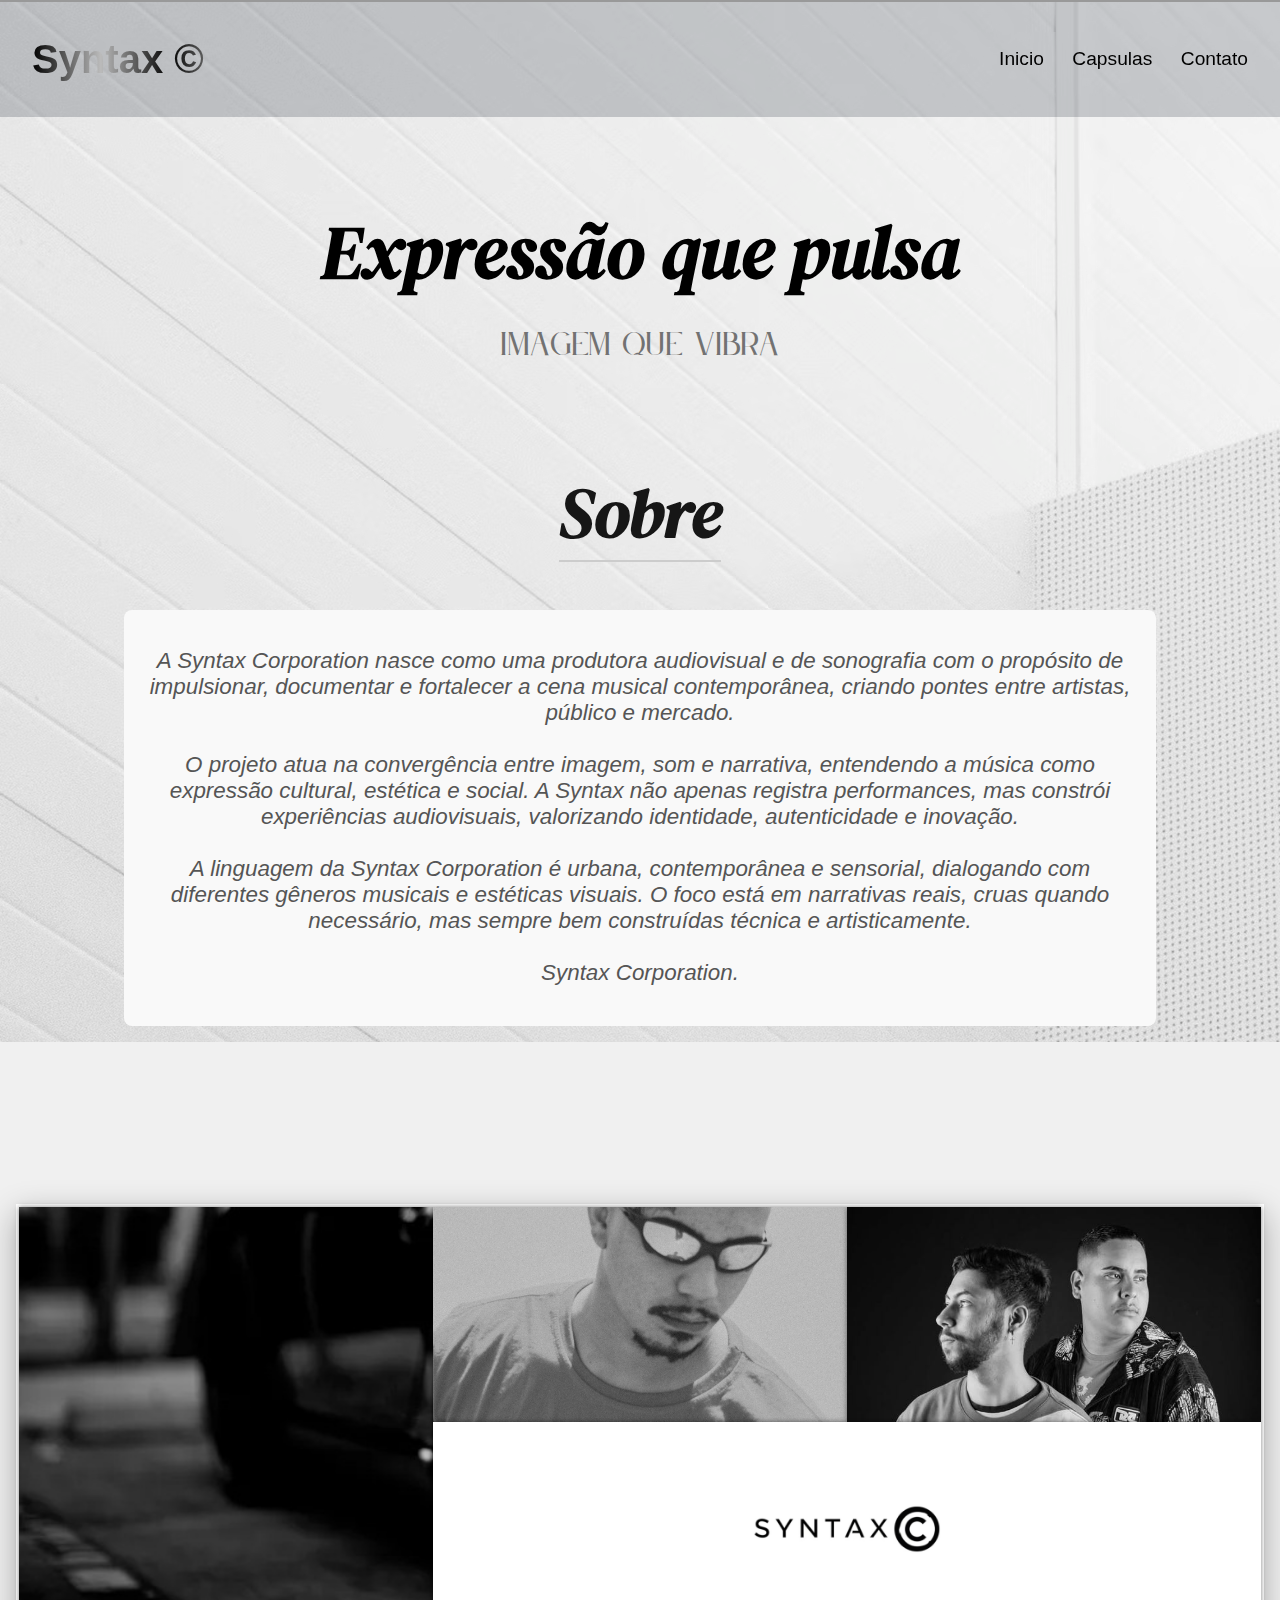
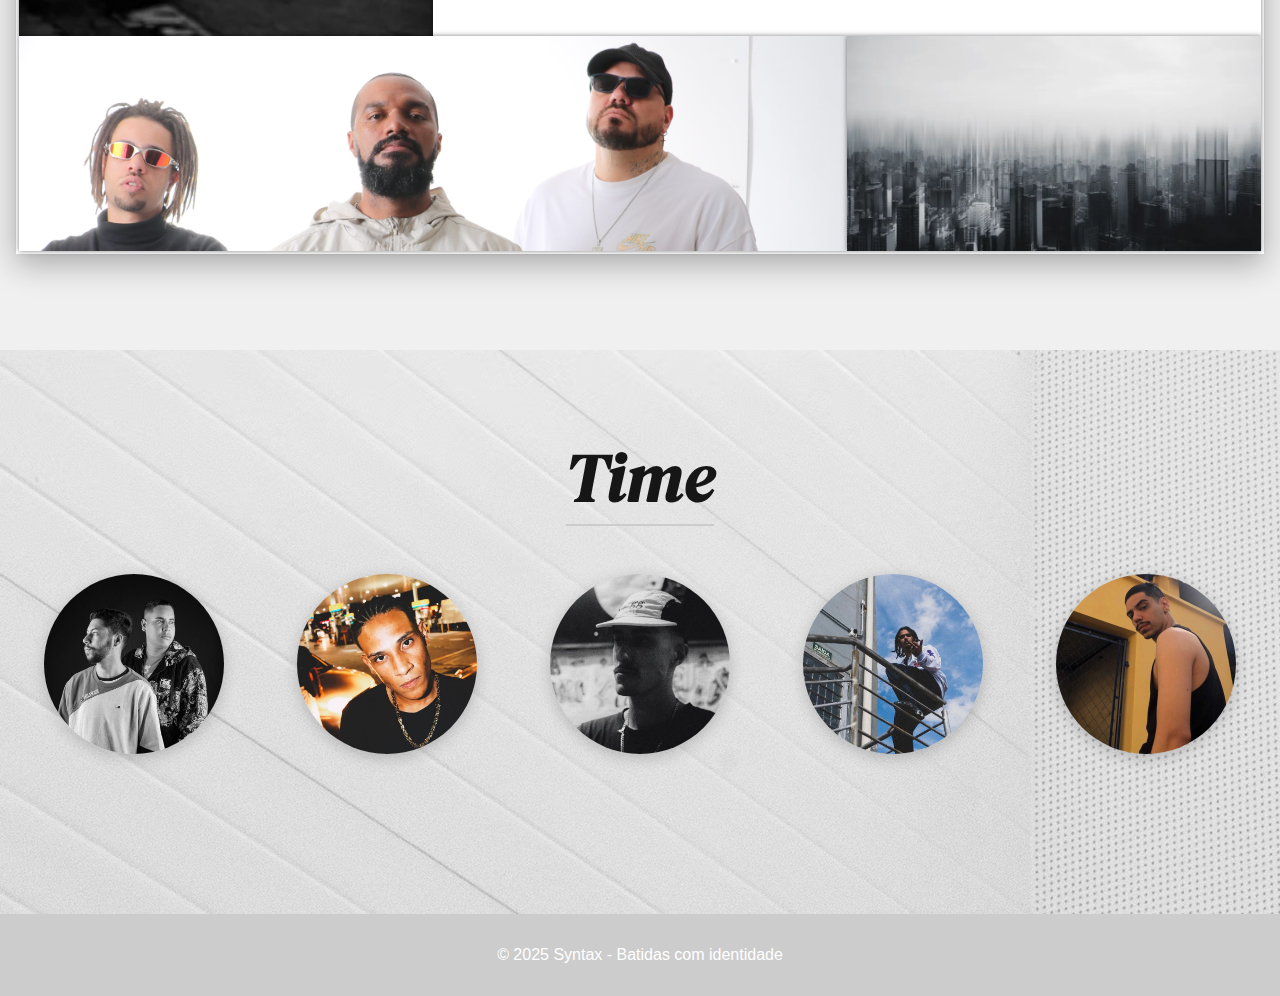
<file: index.html>
<!DOCTYPE html>
<html lang="pt-BR">
<head>
    <meta charset="UTF-8"/>
    <meta name="viewport" content="width=device-width, initial-scale=1.0"/>
    <title>Syntax Produtora - Início</title>
    <link rel="stylesheet" href="style.css"/>
    <link rel="stylesheet" href="index.css">
</head>
<body>
<header class="header">
    <h1 class="logo">Syntax ©</h1>
    <nav class="nav">
        <a class="nav-link" href="index.html">Inicio</a>
        <a class="nav-link" href="projetos.html">Capsulas</a>
        <a class="nav-link" href="contato.html">Contato</a>
    </nav>
</header>

<section  id="home">
    <div class="hero">
        <h2 class="hero-title animate-slideInLeft">Expressão que pulsa</h2>
        <p class="hero-subtitle animate-slideInRight">Imagem que vibra</p>
    </div>

    <div class="sobre">
        <h2 class="section-title">Sobre</h2>
        <div class="sobre-card">
            <p class="section-text">
                A Syntax Corporation nasce como uma produtora audiovisual e de sonografia com o propósito de impulsionar, documentar e fortalecer a cena musical contemporânea, criando pontes entre artistas, público e mercado.<br><br>

                O projeto atua na convergência entre imagem, som e narrativa, entendendo a música como expressão cultural, estética e social. A Syntax não apenas registra performances, mas constrói experiências audiovisuais, valorizando identidade, autenticidade e inovação.<br><br>

                A linguagem da Syntax Corporation é urbana, contemporânea e sensorial, dialogando com diferentes gêneros musicais e estéticas visuais. O foco está em narrativas reais, cruas quando necessário, mas sempre bem construídas técnica e artisticamente.<br><br>

                Syntax Corporation.
            </p>
        </div>
    </div>
</section>

<section id="comics" class="comics-section">
    <h2 class="section-title"></h2>
    <div class="comic-grid-container">
        <div class="comic-panel panel-1" data-img="fotos/imagem_1.jpg">
            <img src="fotos/RodaPorche.JPG" alt="Imagem 1 em Destaque" class="panel-img"/>
        </div>
        <div class="comic-panel panel-2" data-img="fotos/imagem_2.jpg">
            <img src="fotos/IMG_7779.jpg" alt="Imagem 2 em Destaque" class="panel-img"/>
        </div>
        <div class="comic-panel panel-3" data-img="fotos/imagem_3.jpg">
            <img src="fotos/Tekvoltz.JPG" alt="Imagem 3 em Destaque" class="panel-img"/>
        </div>
        <div class="comic-panel panel-4" data-img="fotos/imagem_4.jpg">
            <img src="fotos/LogoSintax.jpg" alt="Imagem 4 em Destaque" class="panel-img"/>
        </div>
        <div class="comic-panel panel-5" data-img="fotos/imagem_5.jpg">
            <img src="fotos/IMG_5227.jpg" alt="Imagem 5 em Destaque" class="panel-img"/>
        </div>
        <div class="comic-panel panel-6" data-img="fotos/imagem_6.jpg">
            <img src="fotos/SaoPaulo1.jpg" alt="Imagem 6 em Destaque" class="panel-img"/>
        </div>
    </div>
</section>

</section>

<section id="playlist" class="soundcloud-playlist">
    <h2 class="section-title">Catálogo</h2>

    <div class="playlist-flex-wrapper">

        <div class="playlist-text-info">
            <h3>Nossas batidas</h3>
            <p>Use este espaço para falar sobre a curadoria das batidas, a inspiração por trás da música, ou para dar destaque a um artista específico na playlist.</p>
            <p>Mantenha a expressão que pulsa e a imagem que vibra, mas agora com uma nota de leitura!</p>
        </div>

        <div class="playlist-container">
            <iframe width="100%" height="300" scrolling="no" frameborder="no" allow="false" src="https://w.soundcloud.com/player/?url=https%3A//api.soundcloud.com/playlists/soundcloud%253Aplaylists%253A1490749402&color=%23ff5500&auto_play=true&hide_related=false&show_comments=true&show_user=true&show_reposts=false&show_teaser=true&visual=true"></iframe><div style="font-size: 10px; color: #cccccc;line-break: anywhere;word-break: normal;overflow: hidden;white-space: nowrap;text-overflow: ellipsis; font-family: Interstate,Lucida Grande,Lucida Sans Unicode,Lucida Sans,Garuda,Verdana,Tahoma,sans-serif;font-weight: 100;"><a href="https://soundcloud.com/user-127974900" title="pa.dilla" target="_blank" style="color: #cccccc; text-decoration: none;">pa.dilla</a> · <a href="https://soundcloud.com/user-127974900/sets/batidasrecortes-vol-01" title="Batidas&amp;Recortes Vol. 01" target="_blank" style="color: #cccccc; text-decoration: none;">Batidas&amp;Recortes Vol. 01</a></div>
        </div>

    </div>
</section>



<section id="time" class="time-section">
    <h2 class="section-title">Time</h2>

    <div class="team-members-grid">

        <div class="team-member-card">
            <a href="https://www.instagram.com/rythme.wav/" target="_blank" rel="noopener noreferrer" aria-label="Perfil de [Nome do Integrante 1] no Instagram">
                <div class="member-photo-wrapper">
                    <img src="fotos/Tekvoltz.JPG" alt="Foto de [Nome do Integrante 1]" class="member-photo"/>
                    <div class="member-overlay">
                        <h3 class="member-name">Rythme (BR)</h3>
                        <p class="member-description">Dj - Produtor</p>
                    </div>
                </div>
            </a>
        </div>

        <div class="team-member-card">
            <a href="https://www.instagram.com/llupers/" target="_blank" rel="noopener noreferrer" aria-label="Perfil de [Nome do Integrante 2] no Instagram">
                <div class="member-photo-wrapper">
                    <img src="fotos/llupers.JPG" alt="Foto de [Nome do Integrante 2]" class="member-photo"/>
                    <div class="member-overlay">
                        <h3 class="member-name">LLupers</h3>
                        <p class="member-description">Cantor - Produtor</p>
                    </div>
                </div>
            </a>
        </div>

        <div class="team-member-card">
            <a href="https://www.instagram.com/george_williamlifiles/" target="_blank" rel="noopener noreferrer" aria-label="Perfil de [Nome do Integrante 3] no Instagram">
                <div class="member-photo-wrapper">
                    <img src="fotos/GG.JPG" alt="Foto de [Nome do Integrante 3]" class="member-photo"/>
                    <div class="member-overlay">
                        <h3 class="member-name">GG</h3>
                        <p class="member-description">Fotografo - Mc</p>
                    </div>
                </div>
            </a>
        </div>

        <div class="team-member-card">
            <a href="https://www.instagram.com/pardinho.019/" target="_blank" rel="noopener noreferrer" aria-label="Perfil de [Nome do Integrante 4] no Instagram">
                <div class="member-photo-wrapper">
                    <img src="fotos/Pardinho.JPG" alt="Foto de [Nome do Integrante 4]" class="member-photo"/>
                    <div class="member-overlay">
                        <h3 class="member-name">Pardinho</h3>
                        <p class="member-description">Cantor - Produtor</p>
                    </div>
                </div>
            </a>
        </div>

        <div class="team-member-card">
            <a href="https://www.instagram.com/paulpadilha/" target="_blank" rel="noopener noreferrer" aria-label="Perfil de [Nome do Integrante 5] no Instagram">
                <div class="member-photo-wrapper">
                    <img src="fotos/Padilla.jpg" alt="Foto de [Nome do Integrante 5]" class="member-photo"/>
                    <div class="member-overlay">
                        <h3 class="member-name">Padilla</h3>
                        <p class="member-description">Beatmaker - Produtor</p>
                    </div>
                </div>
            </a>
        </div>

    </div>
</section>

<footer class="footer">
    <p class="footer-text">&copy; 2025 Syntax - Batidas com identidade</p>
</footer>

<script src="script.js"></script>
</body>
</html>
</file>
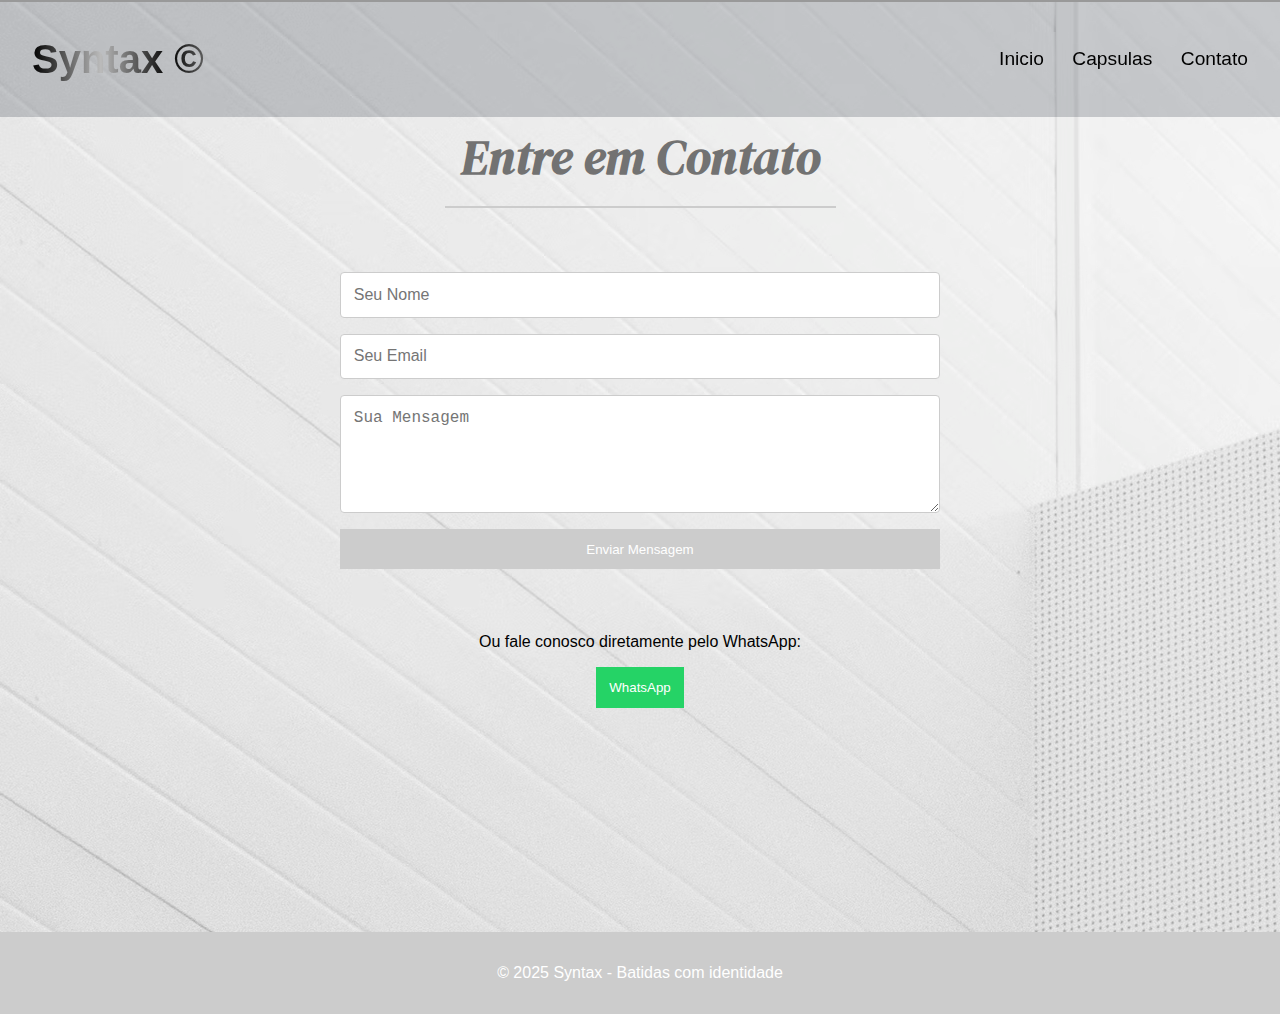
<file: contato.html>
<!DOCTYPE html>
<html lang="pt-BR">
<head>
  <meta charset="UTF-8"/>
  <meta name="viewport" content="width=device-width, initial-scale=1.0"/>
  <title>Syntax Produtora - Contato</title>

  <link rel="stylesheet" href="style.css"/>
  <link rel="stylesheet" href="contato.css">
</head>

<body>

<header class="header">
  <h1 class="logo">Syntax ©</h1>
  <nav class="nav">
    <a class="nav-link" href="index.html">Inicio</a>
    <a class="nav-link" href="projetos.html">Capsulas</a>
    <a class="nav-link" href="contato.html">Contato</a>
  </nav>
</header>

<section class="Contato" id="contato">
  <h2 class="section-title">Entre em Contato</h2>

  <form class="contato-form" id="form-contato">
    <input type="text" id="nome" class="form-input" placeholder="Seu Nome" required>
    <input type="email" id="email" class="form-input" placeholder="Seu Email" required>
    <textarea id="mensagem" class="form-textarea" rows="5" placeholder="Sua Mensagem" required></textarea>
    <button type="submit" class="form-button">Enviar Mensagem</button>
  </form>

  <div class="whatsapp-link">
    <p>Ou fale conosco diretamente pelo WhatsApp:</p>
    <a href="https://api.whatsapp.com/send?phone=5519989776424" target="_blank">
      <button class="form-button" style="background: #25d366;">WhatsApp</button>
    </a>
  </div>
</section>

<footer class="footer">
  <p class="footer-text">&copy; 2025 Syntax - Batidas com identidade</p>
</footer>

<script>
  document.getElementById('form-contato').addEventListener('submit', function(event) {
    event.preventDefault();

    const nome = document.getElementById('nome').value;
    const email = document.getElementById('email').value;
    const mensagem = document.getElementById('mensagem').value;

    const texto =
            `Olá! Vim pelo site da Syntax.%0A%0A` +
            `👤 Nome: ${nome}%0A` +
            `📧 Email: ${email}%0A%0A` +
            `💬 Mensagem:%0A${mensagem}`;

    const telefone = '5519989776424';

    const url = `https://api.whatsapp.com/send?phone=${telefone}&text=${texto}`;

    window.open(url, '_blank');
  });
</script>

</body>
</html>
</file>
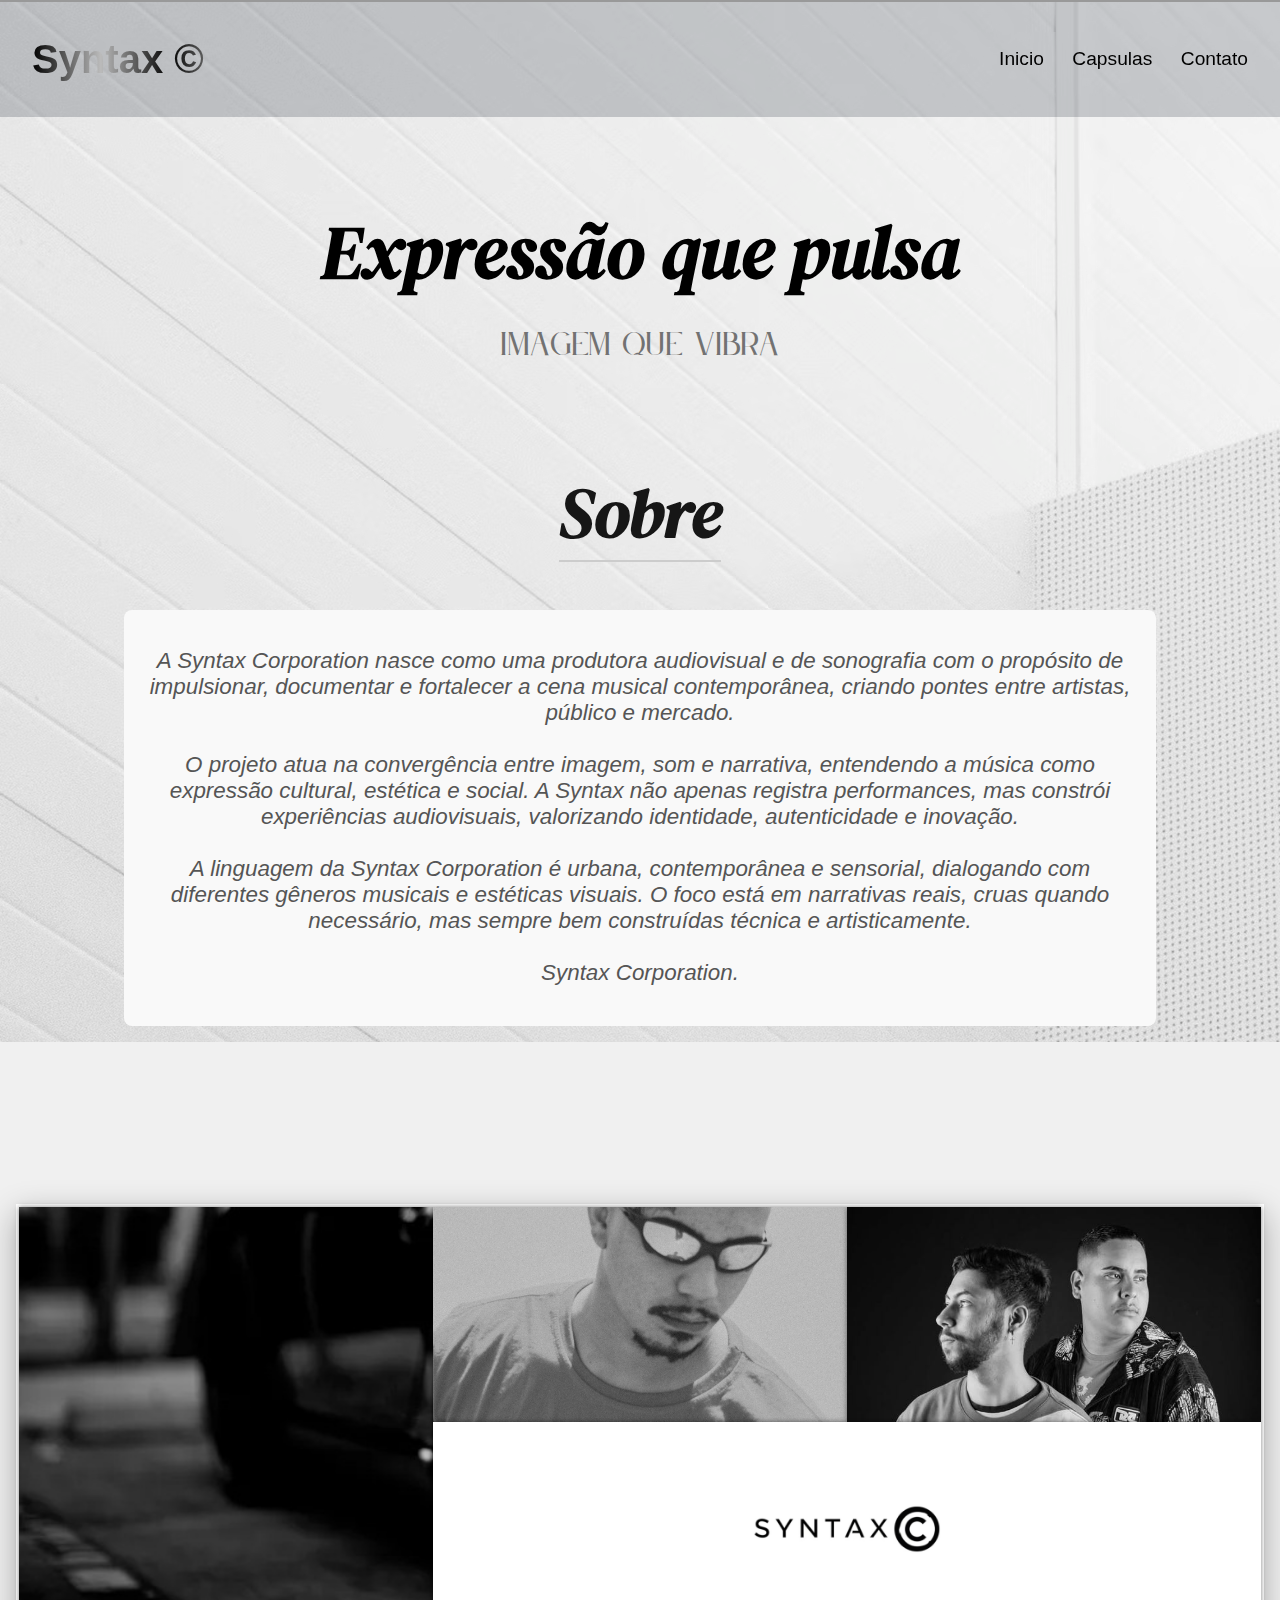
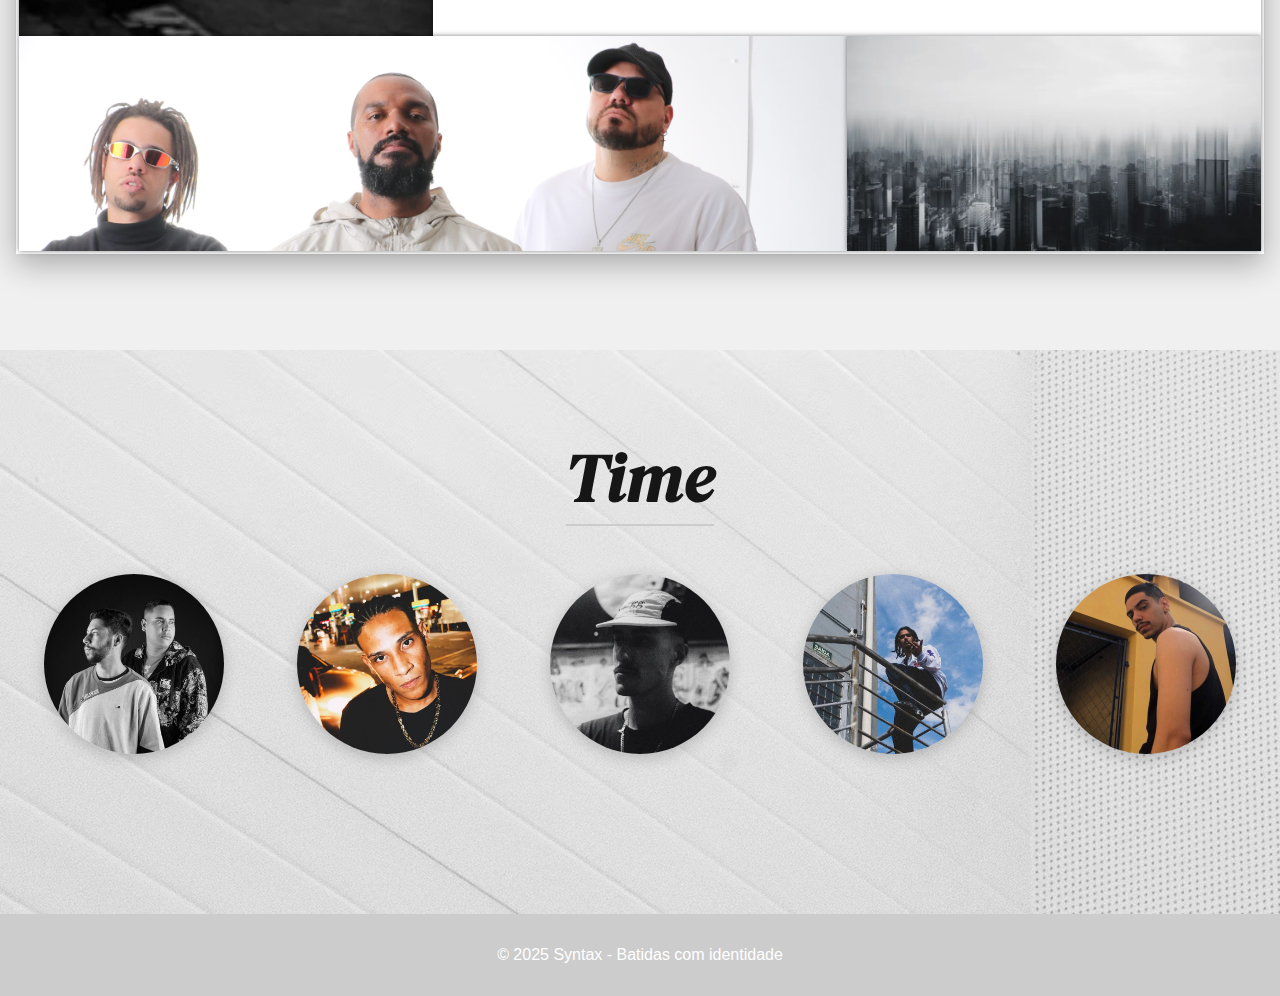
<file: home.html>
<!DOCTYPE html>
<html lang="pt-BR">
<head>
    <meta charset="UTF-8"/>
    <meta name="viewport" content="width=device-width, initial-scale=1.0"/>
    <title>Syntax Produtora - Início</title>
    <link rel="stylesheet" href="style.css"/>
    <link rel="stylesheet" href="home.css">
</head>
<body>
<header class="header">
    <h1 class="logo">Syntax ©</h1>
    <nav class="nav">
        <a class="nav-link" href="home.html">Inicio</a>
        <a class="nav-link" href="projetos.html">Capsulas</a>
        <a class="nav-link" href="contato.html">Contato</a>
    </nav>
</header>

<section  id="home">
    <div class="hero">
        <h2 class="hero-title animate-slideInLeft">Expressão que pulsa</h2>
        <p class="hero-subtitle animate-slideInRight">Imagem que vibra</p>
    </div>

    <div class="sobre">
        <h2 class="section-title">Sobre</h2>
        <div class="sobre-card">
            <p class="section-text">
                A Syntax Corporation nasce como uma produtora audiovisual e de sonografia com o propósito de impulsionar, documentar e fortalecer a cena musical contemporânea, criando pontes entre artistas, público e mercado.<br><br>

                O projeto atua na convergência entre imagem, som e narrativa, entendendo a música como expressão cultural, estética e social. A Syntax não apenas registra performances, mas constrói experiências audiovisuais, valorizando identidade, autenticidade e inovação.<br><br>

                A linguagem da Syntax Corporation é urbana, contemporânea e sensorial, dialogando com diferentes gêneros musicais e estéticas visuais. O foco está em narrativas reais, cruas quando necessário, mas sempre bem construídas técnica e artisticamente.<br><br>

                Syntax Corporation.
            </p>
        </div>
    </div>
</section>

<section id="comics" class="comics-section">
    <h2 class="section-title"></h2>
    <div class="comic-grid-container">
        <div class="comic-panel panel-1" data-img="fotos/imagem_1.jpg">
            <img src="fotos/RodaPorche.JPG" alt="Imagem 1 em Destaque" class="panel-img"/>
        </div>
        <div class="comic-panel panel-2" data-img="fotos/imagem_2.jpg">
            <img src="fotos/IMG_7779.jpg" alt="Imagem 2 em Destaque" class="panel-img"/>
        </div>
        <div class="comic-panel panel-3" data-img="fotos/imagem_3.jpg">
            <img src="fotos/Tekvoltz.JPG" alt="Imagem 3 em Destaque" class="panel-img"/>
        </div>
        <div class="comic-panel panel-4" data-img="fotos/imagem_4.jpg">
            <img src="fotos/LogoSintax.jpg" alt="Imagem 4 em Destaque" class="panel-img"/>
        </div>
        <div class="comic-panel panel-5" data-img="fotos/imagem_5.jpg">
            <img src="fotos/IMG_5227.jpg" alt="Imagem 5 em Destaque" class="panel-img"/>
        </div>
        <div class="comic-panel panel-6" data-img="fotos/imagem_6.jpg">
            <img src="fotos/SaoPaulo1.jpg" alt="Imagem 6 em Destaque" class="panel-img"/>
        </div>
    </div>
</section>

</section>

<section id="playlist" class="soundcloud-playlist">
    <h2 class="section-title">Catálogo</h2>

    <div class="playlist-flex-wrapper">

        <div class="playlist-text-info">
            <h3>Nossas batidas</h3>
            <p>Use este espaço para falar sobre a curadoria das batidas, a inspiração por trás da música, ou para dar destaque a um artista específico na playlist.</p>
            <p>Mantenha a expressão que pulsa e a imagem que vibra, mas agora com uma nota de leitura!</p>
        </div>

        <div class="playlist-container">
            <iframe width="100%" height="300" scrolling="no" frameborder="no" allow="false" src="https://w.soundcloud.com/player/?url=https%3A//api.soundcloud.com/playlists/soundcloud%253Aplaylists%253A1490749402&color=%23ff5500&auto_play=true&hide_related=false&show_comments=true&show_user=true&show_reposts=false&show_teaser=true&visual=true"></iframe><div style="font-size: 10px; color: #cccccc;line-break: anywhere;word-break: normal;overflow: hidden;white-space: nowrap;text-overflow: ellipsis; font-family: Interstate,Lucida Grande,Lucida Sans Unicode,Lucida Sans,Garuda,Verdana,Tahoma,sans-serif;font-weight: 100;"><a href="https://soundcloud.com/user-127974900" title="pa.dilla" target="_blank" style="color: #cccccc; text-decoration: none;">pa.dilla</a> · <a href="https://soundcloud.com/user-127974900/sets/batidasrecortes-vol-01" title="Batidas&amp;Recortes Vol. 01" target="_blank" style="color: #cccccc; text-decoration: none;">Batidas&amp;Recortes Vol. 01</a></div>
        </div>

    </div>
</section>



<section id="time" class="time-section">
    <h2 class="section-title">Time</h2>

    <div class="team-members-grid">

        <div class="team-member-card">
            <a href="https://www.instagram.com/rythme.wav/" target="_blank" rel="noopener noreferrer" aria-label="Perfil de [Nome do Integrante 1] no Instagram">
                <div class="member-photo-wrapper">
                    <img src="fotos/Tekvoltz.JPG" alt="Foto de [Nome do Integrante 1]" class="member-photo"/>
                    <div class="member-overlay">
                        <h3 class="member-name">Rythme (BR)</h3>
                        <p class="member-description">Dj - Produtor</p>
                    </div>
                </div>
            </a>
        </div>

        <div class="team-member-card">
            <a href="https://www.instagram.com/llupers/" target="_blank" rel="noopener noreferrer" aria-label="Perfil de [Nome do Integrante 2] no Instagram">
                <div class="member-photo-wrapper">
                    <img src="fotos/llupers.JPG" alt="Foto de [Nome do Integrante 2]" class="member-photo"/>
                    <div class="member-overlay">
                        <h3 class="member-name">LLupers</h3>
                        <p class="member-description">Cantor - Produtor</p>
                    </div>
                </div>
            </a>
        </div>

        <div class="team-member-card">
            <a href="https://www.instagram.com/george_williamlifiles/" target="_blank" rel="noopener noreferrer" aria-label="Perfil de [Nome do Integrante 3] no Instagram">
                <div class="member-photo-wrapper">
                    <img src="fotos/GG.JPG" alt="Foto de [Nome do Integrante 3]" class="member-photo"/>
                    <div class="member-overlay">
                        <h3 class="member-name">GG</h3>
                        <p class="member-description">Fotografo - Mc</p>
                    </div>
                </div>
            </a>
        </div>

        <div class="team-member-card">
            <a href="https://www.instagram.com/pardinho.019/" target="_blank" rel="noopener noreferrer" aria-label="Perfil de [Nome do Integrante 4] no Instagram">
                <div class="member-photo-wrapper">
                    <img src="fotos/Pardinho.JPG" alt="Foto de [Nome do Integrante 4]" class="member-photo"/>
                    <div class="member-overlay">
                        <h3 class="member-name">Pardinho</h3>
                        <p class="member-description">Cantor - Produtor</p>
                    </div>
                </div>
            </a>
        </div>

        <div class="team-member-card">
            <a href="https://www.instagram.com/paulpadilha/" target="_blank" rel="noopener noreferrer" aria-label="Perfil de [Nome do Integrante 5] no Instagram">
                <div class="member-photo-wrapper">
                    <img src="fotos/Padilla.jpg" alt="Foto de [Nome do Integrante 5]" class="member-photo"/>
                    <div class="member-overlay">
                        <h3 class="member-name">Padilla</h3>
                        <p class="member-description">Beatmaker - Produtor</p>
                    </div>
                </div>
            </a>
        </div>

    </div>
</section>

<footer class="footer">
    <p class="footer-text">&copy; 2025 Syntax - Batidas com identidade</p>
</footer>

<script src="script.js"></script>
</body>
</html>
</file>
<file: index.css>
/* Este arquivo deve conter SOMENTE estilos para index.html */

/* HERO */
@font-face {
    font-family: 'MinhaFonte';
    src: url("fontes/LeJourSerifPersonalUseOnly.otf") format('opentype');
    font-weight: normal;
    font-style: normal;
}

.hero {
    padding: 5rem 2rem 2rem;
    text-align: center;
}

.hero-title {
    font-size: 4.6rem;
    margin-bottom: 1rem;
    font-family: 'DM Serif Display', serif;
}

.hero-subtitle {
    font-size: 1.8rem;
    color: #727272;
    font-family: 'MinhaFonte', serif;
}

/* SOBRE */
.sobre-card {
    max-width: 1000px;
    height: auto;
    margin: 1rem auto;
    padding: 1rem;
    background: #f9f9f9;
    border-radius: 8px;
}

@media (max-width: 798px) {
    .sobre-card {
        height: auto;
    }
}
.section-title {
    font-size: 4.3rem;
    color: #161616;

}
h2 {
    font-family: 'DM Serif Display', serif;
    font-style: italic;
}

.section-text {
    font-size: 1.4rem;
    font-style: italic;
}

/* COMICS SECTION STYLES */
.comics-section {
    padding: 4rem 1rem;
    background-color: #f0f0f0;
    border-top: 0 solid #000;
    border-bottom: 0 solid #000;
}

.comic-grid-container {
    display: grid;
    grid-template-columns: 1fr 1fr 1fr;
    grid-template-rows: auto auto auto;
    gap: 0;
    max-width: 1920px;
    height: 650px;
    margin: 2rem auto;
    background-color: #fff;
    box-shadow: 0 10px 30px rgba(0, 0, 0, 0.3);
    padding: 3px;
    box-sizing: border-box;
    }

/* Definição das áreas do grid */
.comic-panel.panel-1 { grid-area: 1 / 1 / 3 / 2; }
.comic-panel.panel-2 { grid-area: 1 / 2 / 2 / 3; }
.comic-panel.panel-3 { grid-area: 1 / 3 / 2 / 4; }
.comic-panel.panel-4 { grid-area: 2 / 2 / 3 / 4; }
.comic-panel.panel-5 { grid-area: 3 / 1 / 4 / 3; }
.comic-panel.panel-6 { grid-area: 3 / 3 / 4 / 4; }


.comic-panel {

    overflow: hidden;
    position: relative;
    cursor: pointer;
    opacity: 1;
    transform: scale(1);
    filter: brightness(1) grayscale(0%);
    transition: transform 0.4s ease-out, box-shadow 0.4s ease-out;
    box-shadow: 0 0 5px rgba(0, 0, 0, 0.5);
}

.comic-panel:hover {
    transform: scale(1.05);
    z-index: 50;
    box-shadow: 0 0 25px rgba(72, 74, 86, 0.93);

}

.panel-img {
    width: 100%;
    height: 100%;
    object-fit: cover;
    display: block;
}

/* --- AJUSTES DE POSIÇÃO INDIVIDUAL --- */
.comic-panel.panel-1 .panel-img { object-position: 0% 0%; }
.comic-panel.panel-2 .panel-img { object-position: center 51%; }
.comic-panel.panel-3 .panel-img { object-position: 100% 21%; }
.comic-panel.panel-4 .panel-img { object-position: center 50%; }
.comic-panel.panel-5 .panel-img { object-position: center 38%; }
.comic-panel.panel-6 .panel-img { object-position: 100% 80%; }

/* Responsividade de Comics */
@media (max-width: 950px) {
    .comic-grid-container {
        max-width: 95vw;
        height: auto;
        grid-template-rows: auto auto auto auto;
    }
}

@media (max-width: 600px) {
    .comic-grid-container {
        grid-template-columns: 1fr;
        grid-template-rows: repeat(6, 200px);
        padding: 5px;
        gap: 5px;
    }
    .comic-panel {
        grid-area: auto !important;
        height: 200px;
    }
}


/* --- Estilização da Seção da Playlist do SoundCloud (INDEX) --- */

.soundcloud-playlist {
    padding: 60px 40px; /* Ajustado para dar respiro nas laterais */
    text-align: center;
    background-color: #1a1a1a;
    display: none;
}

.soundcloud-playlist .section-title {
    margin-bottom: 40px;
    color: #f0f0f0;
    font-size: 2.2em;
    text-transform: uppercase;
}

/* 1. CONTAINER PAI: Define o layout Flexbox */
.playlist-flex-wrapper {
    display: flex;
    justify-content: flex-start; /* Alinha o texto à esquerda */
    gap: 40px;
    width: 100%; /* Ocupa 100% da largura do pai */
    align-items: flex-start;
    text-align: left;
}


/* 2. BLOCO DE TEXTO (ESQUERDA) */
.playlist-text-info {
    flex: 1;
    max-width: 500px; /* Limita a largura do texto para ele não esticar muito */
    padding-top: 20px;
    color: #b3b3b3;
}

.playlist-text-info h3 {
    color: #ff5500;
    margin-bottom: 15px;
}


/* 3. CONTAINER DA PLAYLIST (DIREITA) */
.playlist-container {
    width: 600px;
    flex-shrink: 0;
    margin-left: auto; /* EMPURRA PARA A DIREITA */
    box-shadow: 0 4px 12px rgba(0, 0, 0, 0.5);
    border-radius: 8px;
    overflow: hidden;
}

.playlist-container iframe {
    height: 650px;
    width: 100%;
    display: block;
}

/* 4. RESPONSIVIDADE DA PLAYLIST */
@media (max-width: 900px) {
    .playlist-flex-wrapper {
        flex-direction: column;
        gap: 20px;
    }

    .playlist-container {
        width: 100%;
    }
}

/* TIME SECTION STYLES */

.time-section {
    padding: 2rem 1rem;
    /*background-color: #f7f7f7; */
    text-align: center;
}

.team-members-grid {
    display: flex;
    justify-content: space-around;
    align-items: flex-start;
    max-width: 1300px;
    margin: 1rem auto;
    gap: 1rem;
    flex-wrap: wrap;
}

.team-member-card {
    flex-basis: 18%;
    display: flex;
    flex-direction: column;
    align-items: center;
    text-align: center;
    margin-bottom: 2rem;
}

.member-photo-wrapper {
    position: relative;
    width: 180px;
    height: 180px;
    border-radius: 50%;
    overflow: hidden;
    cursor: pointer;
    box-shadow: 0 4px 15px rgba(0, 0, 0, 0.2);
    transition: transform 0.4s ease-in-out, box-shadow 0.4s ease-in-out;
}

.member-photo {
    width: 100%;
    height: 100%;
    object-fit: cover;
    display: block;
    transition: filter 0.4s ease-in-out, transform 0.4s ease-in-out;
}

.member-photo-wrapper:hover {
    transform: scale(1.15);
    box-shadow: 0 8px 25px rgba(0, 0, 0, 0.4);
}

.member-photo-wrapper:hover .member-photo {
    filter: brightness(0.4);
    transform: scale(1.05);
}

.member-overlay {
    position: absolute;
    top: 0;
    left: 0;
    width: 100%;
    height: 100%;
    display: flex;
    flex-direction: column;
    justify-content: center;
    align-items: center;
    text-align: center;
    color: white;
    opacity: 0;
    transition: opacity 0.4s ease-in-out;
    padding: 5rem;
    box-sizing: border-box;
}

.member-photo-wrapper:hover .member-overlay {
    opacity: 1;
}

.member-name {
    font-size: 1.3rem;
    margin-bottom: 0.3rem;
    font-family: 'DM Serif Display', serif;
    text-shadow: 1px 1px 3px rgba(0, 0, 0, 0.7);
    line-height: 1.2;
}

.member-description {
    font-size: 0.85rem;
    margin: 0;
    font-style: italic;
    text-shadow: 1px 1px 3px rgba(0, 0, 0, 0.7);
}


/* MEDIA QUERIES TIME SECTION */
@media (max-width: 1200px) {
    .team-member-card {
        flex-basis: 30%;
    }
}

@media (max-width: 768px) {
    .team-member-card {
        flex-basis: 45%;
    }
    .member-photo-wrapper {
        width: 200px;
        height: 200px;
    }
}

@media (max-width: 480px) {
    .team-member-card {
        flex-basis: 100%;
    }
}
/* FIM DO index.css */
</file>
<file: contato.css>
/* ========================================================================= */
/* contato.css - ESTILOS ESPECÍFICOS DA SEÇÃO DE CONTATO                      */
/* ========================================================================= */
@font-face {
    font-family: 'MinhaFonte';
    src: url('../fonts/MinhaFonte-Regular.ttf') format('truetype');
    font-weight: normal;
    font-style: normal;
}

.section-title {
    padding: 1rem;
    font-family: 'DM Serif Display', serif;
    color: #727272;
}

.contato-form {
    display: flex;
    flex-direction: column;
    gap: 1rem;
    max-width: 600px;
    margin-top: 5rem;
    margin: 4rem auto;
}

.form-input,
.form-textarea {
    padding: 0.8rem;
    border: 1px solid #ccc;
    border-radius: 4px;
    font-size: 1rem;
}

.form-button {
    background: #ccc;
    color: #fff;
    border: none;
    padding: 0.8rem;
    cursor: pointer;
    transition: background 0.3s;
}

.form-button:hover {
    background: #aaa;

}

.whatsapp-link {
    text-align: center;
    margin-top: 0rem;
    margin-bottom: 14rem;
}
</file>
<file: home.css>
/* Este arquivo deve conter SOMENTE estilos para index.html */

/* HERO */
@font-face {
    font-family: 'MinhaFonte';
    src: url("fontes/LeJourSerifPersonalUseOnly.otf") format('opentype');
    font-weight: normal;
    font-style: normal;
}

.hero {
    padding: 5rem 2rem 2rem;
    text-align: center;
}

.hero-title {
    font-size: 4.6rem;
    margin-bottom: 1rem;
    font-family: 'DM Serif Display', serif;
}

.hero-subtitle {
    font-size: 1.8rem;
    color: #727272;
    font-family: 'MinhaFonte', serif;
}

/* SOBRE */
.sobre-card {
    max-width: 1000px;
    height: auto;
    margin: 1rem auto;
    padding: 1rem;
    background: #f9f9f9;
    border-radius: 8px;
}

@media (max-width: 798px) {
    .sobre-card {
        height: auto;
    }
}
.section-title {
    font-size: 4.3rem;
    color: #161616;

}
h2 {
    font-family: 'DM Serif Display', serif;
    font-style: italic;
}

.section-text {
    font-size: 1.4rem;
    font-style: italic;
}

/* COMICS SECTION STYLES */
.comics-section {
    padding: 4rem 1rem;
    background-color: #f0f0f0;
    border-top: 0 solid #000;
    border-bottom: 0 solid #000;
}

.comic-grid-container {
    display: grid;
    grid-template-columns: 1fr 1fr 1fr;
    grid-template-rows: auto auto auto;
    gap: 0;
    max-width: 1920px;
    height: 650px;
    margin: 2rem auto;
    background-color: #fff;
    box-shadow: 0 10px 30px rgba(0, 0, 0, 0.3);
    padding: 3px;
    box-sizing: border-box;
    }

/* Definição das áreas do grid */
.comic-panel.panel-1 { grid-area: 1 / 1 / 3 / 2; }
.comic-panel.panel-2 { grid-area: 1 / 2 / 2 / 3; }
.comic-panel.panel-3 { grid-area: 1 / 3 / 2 / 4; }
.comic-panel.panel-4 { grid-area: 2 / 2 / 3 / 4; }
.comic-panel.panel-5 { grid-area: 3 / 1 / 4 / 3; }
.comic-panel.panel-6 { grid-area: 3 / 3 / 4 / 4; }


.comic-panel {

    overflow: hidden;
    position: relative;
    cursor: pointer;
    opacity: 1;
    transform: scale(1);
    filter: brightness(1) grayscale(0%);
    transition: transform 0.4s ease-out, box-shadow 0.4s ease-out;
    box-shadow: 0 0 5px rgba(0, 0, 0, 0.5);
}

.comic-panel:hover {
    transform: scale(1.05);
    z-index: 50;
    box-shadow: 0 0 25px rgba(72, 74, 86, 0.93);

}

.panel-img {
    width: 100%;
    height: 100%;
    object-fit: cover;
    display: block;
}

/* --- AJUSTES DE POSIÇÃO INDIVIDUAL --- */
.comic-panel.panel-1 .panel-img { object-position: 0% 0%; }
.comic-panel.panel-2 .panel-img { object-position: center 51%; }
.comic-panel.panel-3 .panel-img { object-position: 100% 21%; }
.comic-panel.panel-4 .panel-img { object-position: center 50%; }
.comic-panel.panel-5 .panel-img { object-position: center 38%; }
.comic-panel.panel-6 .panel-img { object-position: 100% 80%; }

/* Responsividade de Comics */
@media (max-width: 950px) {
    .comic-grid-container {
        max-width: 95vw;
        height: auto;
        grid-template-rows: auto auto auto auto;
    }
}

@media (max-width: 600px) {
    .comic-grid-container {
        grid-template-columns: 1fr;
        grid-template-rows: repeat(6, 200px);
        padding: 5px;
        gap: 5px;
    }
    .comic-panel {
        grid-area: auto !important;
        height: 200px;
    }
}


/* --- Estilização da Seção da Playlist do SoundCloud (INDEX) --- */

.soundcloud-playlist {
    padding: 60px 40px; /* Ajustado para dar respiro nas laterais */
    text-align: center;
    background-color: #1a1a1a;
    display: none;
}

.soundcloud-playlist .section-title {
    margin-bottom: 40px;
    color: #f0f0f0;
    font-size: 2.2em;
    text-transform: uppercase;
}

/* 1. CONTAINER PAI: Define o layout Flexbox */
.playlist-flex-wrapper {
    display: flex;
    justify-content: flex-start; /* Alinha o texto à esquerda */
    gap: 40px;
    width: 100%; /* Ocupa 100% da largura do pai */
    align-items: flex-start;
    text-align: left;
}


/* 2. BLOCO DE TEXTO (ESQUERDA) */
.playlist-text-info {
    flex: 1;
    max-width: 500px; /* Limita a largura do texto para ele não esticar muito */
    padding-top: 20px;
    color: #b3b3b3;
}

.playlist-text-info h3 {
    color: #ff5500;
    margin-bottom: 15px;
}


/* 3. CONTAINER DA PLAYLIST (DIREITA) */
.playlist-container {
    width: 600px;
    flex-shrink: 0;
    margin-left: auto; /* EMPURRA PARA A DIREITA */
    box-shadow: 0 4px 12px rgba(0, 0, 0, 0.5);
    border-radius: 8px;
    overflow: hidden;
}

.playlist-container iframe {
    height: 650px;
    width: 100%;
    display: block;
}

/* 4. RESPONSIVIDADE DA PLAYLIST */
@media (max-width: 900px) {
    .playlist-flex-wrapper {
        flex-direction: column;
        gap: 20px;
    }

    .playlist-container {
        width: 100%;
    }
}

/* TIME SECTION STYLES */

.time-section {
    padding: 2rem 1rem;
    /*background-color: #f7f7f7; */
    text-align: center;
}

.team-members-grid {
    display: flex;
    justify-content: space-around;
    align-items: flex-start;
    max-width: 1300px;
    margin: 1rem auto;
    gap: 1rem;
    flex-wrap: wrap;
}

.team-member-card {
    flex-basis: 18%;
    display: flex;
    flex-direction: column;
    align-items: center;
    text-align: center;
    margin-bottom: 2rem;
}

.member-photo-wrapper {
    position: relative;
    width: 180px;
    height: 180px;
    border-radius: 50%;
    overflow: hidden;
    cursor: pointer;
    box-shadow: 0 4px 15px rgba(0, 0, 0, 0.2);
    transition: transform 0.4s ease-in-out, box-shadow 0.4s ease-in-out;
}

.member-photo {
    width: 100%;
    height: 100%;
    object-fit: cover;
    display: block;
    transition: filter 0.4s ease-in-out, transform 0.4s ease-in-out;
}

.member-photo-wrapper:hover {
    transform: scale(1.15);
    box-shadow: 0 8px 25px rgba(0, 0, 0, 0.4);
}

.member-photo-wrapper:hover .member-photo {
    filter: brightness(0.4);
    transform: scale(1.05);
}

.member-overlay {
    position: absolute;
    top: 0;
    left: 0;
    width: 100%;
    height: 100%;
    display: flex;
    flex-direction: column;
    justify-content: center;
    align-items: center;
    text-align: center;
    color: white;
    opacity: 0;
    transition: opacity 0.4s ease-in-out;
    padding: 5rem;
    box-sizing: border-box;
}

.member-photo-wrapper:hover .member-overlay {
    opacity: 1;
}

.member-name {
    font-size: 1.3rem;
    margin-bottom: 0.3rem;
    font-family: 'DM Serif Display', serif;
    text-shadow: 1px 1px 3px rgba(0, 0, 0, 0.7);
    line-height: 1.2;
}

.member-description {
    font-size: 0.85rem;
    margin: 0;
    font-style: italic;
    text-shadow: 1px 1px 3px rgba(0, 0, 0, 0.7);
}


/* MEDIA QUERIES TIME SECTION */
@media (max-width: 1200px) {
    .team-member-card {
        flex-basis: 30%;
    }
}

@media (max-width: 768px) {
    .team-member-card {
        flex-basis: 45%;
    }
    .member-photo-wrapper {
        width: 200px;
        height: 200px;
    }
}

@media (max-width: 480px) {
    .team-member-card {
        flex-basis: 100%;
    }
}
/* FIM DO index.css */
</file>
<file: style.css>
@import url('https://fonts.googleapis.com/css2?family=DM+Serif+Display:ital,wght@0,400;1,400&display=swap');

/* RESET */
html, body {
    /* Garante que não haja margens/espaçamentos invisíveis */
    margin: 0;
    padding: 0;
    /* Garante que ocupem 100% da largura do navegador */
    width: 100%;
    /* Esta linha é crucial para evitar barras horizontais em excesso: */
    overflow-x: hidden;
}

body {
    /* Mantém seus estilos existentes */
    font-family: Arial, sans-serif;
    background-image: url("Fotos/PLanoFundoCreme.jpg");
    /* ... outros estilos ... */

    /* COMPENSAÇÃO: Adiciona espaço no topo para que o conteúdo não fique atrás do header fixo */
    padding-top: 60px; /* **Ajuste este valor (ex: 70px) se o seu header for mais alto** */

    animation: slide 800s linear infinite;
}

html {
    scroll-behavior: smooth;
}

/* HEADER */
.header {
    background: rgba(15, 23, 42, 0.2);
    display: flex;
    justify-content: space-between;
    align-items: center;
    padding: 0.5rem 2rem;

    /* ESSENCIAL: Fixa o elemento na viewport */
    position: fixed;

    top: 0;

    /* Garante que ele ocupe toda a largura */
    width: 100%;

    /* Garante que o header fique acima de todo o conteúdo */
    z-index: 1000;
    border-top: 2px solid #999;

    /* Remove a margem horizontal do padding para evitar barra de rolagem extra */
    box-sizing: border-box;
}

.logo {
    font-size: 2.5rem;
    color: transparent; /* Torna o texto transparente para o gradiente aparecer */
    -webkit-background-clip: text; /* Mágica para o gradiente aparecer dentro do texto */
    background-clip: text;
    background-image: linear-gradient(90deg, #000000 0%, #bbbbbb 20%, #000000 40%, #bbbbbb 60%, #000000 80%, #bbbbbb 100%);
    background-size: 200% auto; /* Cria um gradiente maior que o texto para poder movimentar */
    animation: flutuar 10s ease-in-out infinite, shimmer 200s linear infinite; /* Adiciona a animação shimmer */
}

@keyframes shimmer {
    to {
        background-position: -200% center; /* Move a posição do fundo para a esquerda */
    }
}

@keyframes flutuar {
    0%, 100% {
        transform: translateY(0);
    }
    50% {
        transform: translateY(-5px); /* Movimento de 5px para cima */
    }
}

.nav-link {
    margin-left: 1.5rem;
    text-decoration: none;
    color: #000;
    font-weight: 500;
    transition: color 0.3s;
    font-size: 1.2rem;
}

.nav-link:hover {
    color: #555;
}

/* SEÇÕES (ESTILOS PADRÃO DE TÍTULO/TEXTO) */
.section-title {
    font-size: 3rem;
    color: #000000;
    margin: 3rem auto 3rem;
    border-bottom: 2px solid #ccc;
    display: block;
    width: fit-content;
    font-family: 'DM Serif Display', ;
    font-style: italic;
    text-align: center;
}

.section-text {
    font-size: 1.1rem;
    color: #555;
    text-align: center;
    margin-bottom: 1.5rem;
}

/* ANIMAÇÕES DE ENTRADA E FUNDO */
.animate-slideInLeft {
    animation: slideInLeft 2s ease-out forwards;
}

.animate-slideInRight {
    animation: slideInRight 3.2s ease-out forwards 0.0s;
}

@keyframes slideInLeft {
    from {
        transform: translateX(-100%);
        opacity: 0;
    }
    to {
        transform: translateX(0);
        opacity: 1;
    }
}

@keyframes slideInRight {
    from {
        transform: translateX(100%);
        opacity: 0;
    }
    to {
        transform: translateX(0);
        opacity: 1;
    }
}

@keyframes slide {
    from {
        background-position: 0 0;
    }
    to {
        background-position: -2000px 0;
    }
}

/* FOOTER */
.footer {
    background: #ccc;
    text-align: center;
    padding: 1rem;

    /* 1. MOVE PARA BAIXO */
    margin-top: 5rem;
    clear: both;
    display: block;

    /* 2. OCUPA A LARGURA TOTAL */
    width: 100vw;
    position: relative;
    left: 50%;
    transform: translateX(-50%);
}

.footer-text {
    color: #fff;
}
</file>
